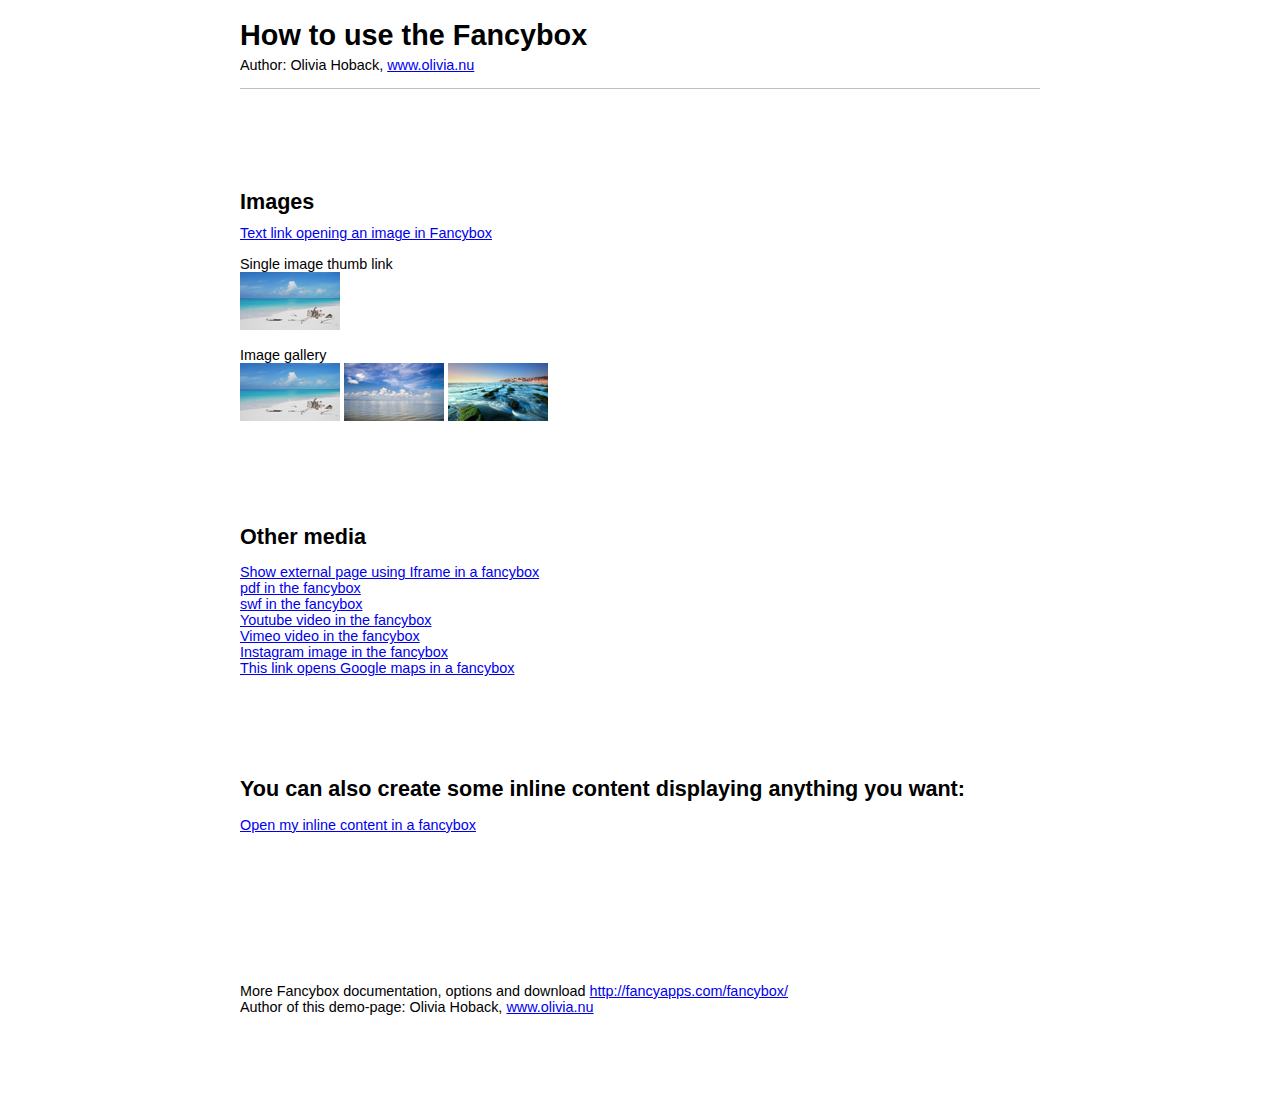
<file: index.html>
<!DOCTYPE HTML>
<!--
	Author Olivia Hoback
	www.olivia.nu
-->
<html>
<head>
<title>Fancybox Demo</title>

<!-- Add jQuery basic library -->
<script type="text/javascript" src="jquery-lib.js"></script>
		
<!-- Add required fancyBox files -->
<link rel="stylesheet" href="fancybox/source/jquery.fancybox.css" type="text/css" media="screen" />
<script type="text/javascript" src="fancybox/source/jquery.fancybox.pack.js"></script>

<!-- Optional, Add fancyBox for media, buttons, thumbs -->
<link rel="stylesheet" href="fancybox/source/helpers/jquery.fancybox-buttons.css" type="text/css" media="screen" />
<script type="text/javascript" src="fancybox/source/helpers/jquery.fancybox-buttons.js"></script>
<script type="text/javascript" src="fancybox/source/helpers/jquery.fancybox-media.js"></script>
<link rel="stylesheet" href="fancybox/source/helpers/jquery.fancybox-thumbs.css" type="text/css" media="screen" />
<script type="text/javascript" src="fancybox/source/helpers/jquery.fancybox-thumbs.js"></script>

<!-- Optional, Add mousewheel effect -->
<script type="text/javascript" src="fancybox/lib/jquery.mousewheel-3.0.6.pack.js"></script>	
		
		
<style>
body{
	width: 100%;
	padding: 0;
	margin: 0;
	font-family: "Century Gothic", sans-serif;
	font-size: 90%;
}
#wrapper{
	width: 90%;
	max-width: 800px;
	margin: 0 auto;
}
h2{
	margin: 100px 0px 10px 0px;
}
#header{
	margin-bottom: 5px;
}
#author{
	margin: 5px 0px 50px 0px;
	padding-bottom: 15px;
	border-bottom: 1px solid #bdbdbd;
}
#footer{
	margin: 150px 0px 100px 0px;
}
</style>
</head>






<body>

<div id="wrapper">
	<h1 id="header">How to use the Fancybox</h1>
	<p id="author">Author: Olivia Hoback, <a target="blank" href="http://www.olivia.nu">www.olivia.nu</a></p>
	
	
	
	
	<!--use Fancybox to show an image-->
	<h2>Images</h2>
	<a class="fancybox" href="images/demo-image.jpg">Text link opening an image in Fancybox</a><br />
	<p>Single image thumb link<br /><a class="fancybox" href="images/demo-image.jpg"><img src="images/thumb-image.jpg" /></a></p>
	<p>Image gallery<br />
		<a class="fancybox" rel="myGallery" href="images/demo-image.jpg"><img src="images/thumb-image.jpg" /></a>
		<a class="fancybox" rel="myGallery" href="images/demo-image01.jpg"><img src="images/thumb-image01.jpg" /></a>
		<a class="fancybox" rel="myGallery" href="images/demo-image02.jpg"><img src="images/thumb-image02.jpg" /></a>
	</p>
  
  
  
	
	<!--use Fancybox to show different kind of media-->
	<h2>Other media</h2>
	<p>
		<a class="various" data-fancybox-type="iframe" href="http://www.the-perfect-life.org/html-5-css-3-php-wordpress-jquery-javascript-photoshop-illustrator-tutorial">Show external page using Iframe in a fancybox</a><br />
		<a class="fancybox" data-fancybox-type="iframe" href="http://www.the-perfect-life.org/html-5-css-3-php-wordpress-jquery-javascript-photoshop-illustrator-tutorial/source-code/PDF.pdf">pdf in the fancybox</a><br />
		<a class="various" href="http://www.the-perfect-life.org/html-5-css-3-php-wordpress-jquery-javascript-photoshop-illustrator-tutorial/source-code/movie.swf">swf in the fancybox</a><br />
		<a class="fancybox-media" href="http://www.youtube.com/watch?v=hIXC5PH1ehw">Youtube video in the fancybox</a><br />
		<a class="fancybox-media" href="http://vimeo.com/69700933">Vimeo video in the fancybox</a><br />
		<a class="fancybox-media" href="http://instagr.am/p/IejkuUGxQn">Instagram image in the fancybox</a><br />
		<a class="various fancybox.iframe" href="https://maps.google.com/maps?q=North+Pole,+Alaska,+United+States&hl=en&ll=64.751143,-147.349663&spn=0.049791,0.181789&sll=37.0625,-95.677068&sspn=46.764446,93.076172&oq=northpole+ala&t=h&hnear=North+Pole,+Fairbanks+North+Star,+Alaska&z=13">This link opens Google maps in a fancybox</a>
								
	</p>

	
	
	
	<!--use Fancybox to show different kind of media-->
	<h2>You can also create some inline content displaying anything you want:</h2>
	<p>
		<div style="display:none">
			<div id="myDiv">
				<h1>You can show anything you want in a fancybox</h1>
				<iframe width="560" height="315" src="//www.youtube.com/embed/hIXC5PH1ehw" frameborder="0" allowfullscreen></iframe>
				<p>Some text...</p>
				<button type="button">A button</button> 
			</div>
		</div>

		<a href="#myDiv" class="various">Open my inline content in a fancybox</a>
	</p>
		
  
  
	<p id="footer">More Fancybox documentation, options and download <a target="blank" href="http://fancyapps.com/fancybox/">http://fancyapps.com/fancybox/</a><br />
	Author of this demo-page: Olivia Hoback, <a target="blank" href="http://www.olivia.nu">www.olivia.nu</a></p>

</div><!--end of wrapper-->	


<script type="text/javascript">
$(document).ready(function(){
		
	$(".fancybox").fancybox({
		openEffect  : 'none',
		closeEffect : 'none',
		iframe : {
			preload: false
		}
	});
	
	
	
	$(".various").fancybox({
		maxWidth	: 800,
		maxHeight	: 600,
		fitToView	: false,
		width		: '70%',
		height		: '70%',
		autoSize	: false,
		closeClick	: false,
		openEffect	: 'none',
		closeEffect	: 'none'
	});
	
	
	
	$('.fancybox-media').fancybox({
		openEffect  : 'none',
		closeEffect : 'none',
		helpers : {
			media : {}
		}
	});
});
</script>

</body>
</html>
</file>
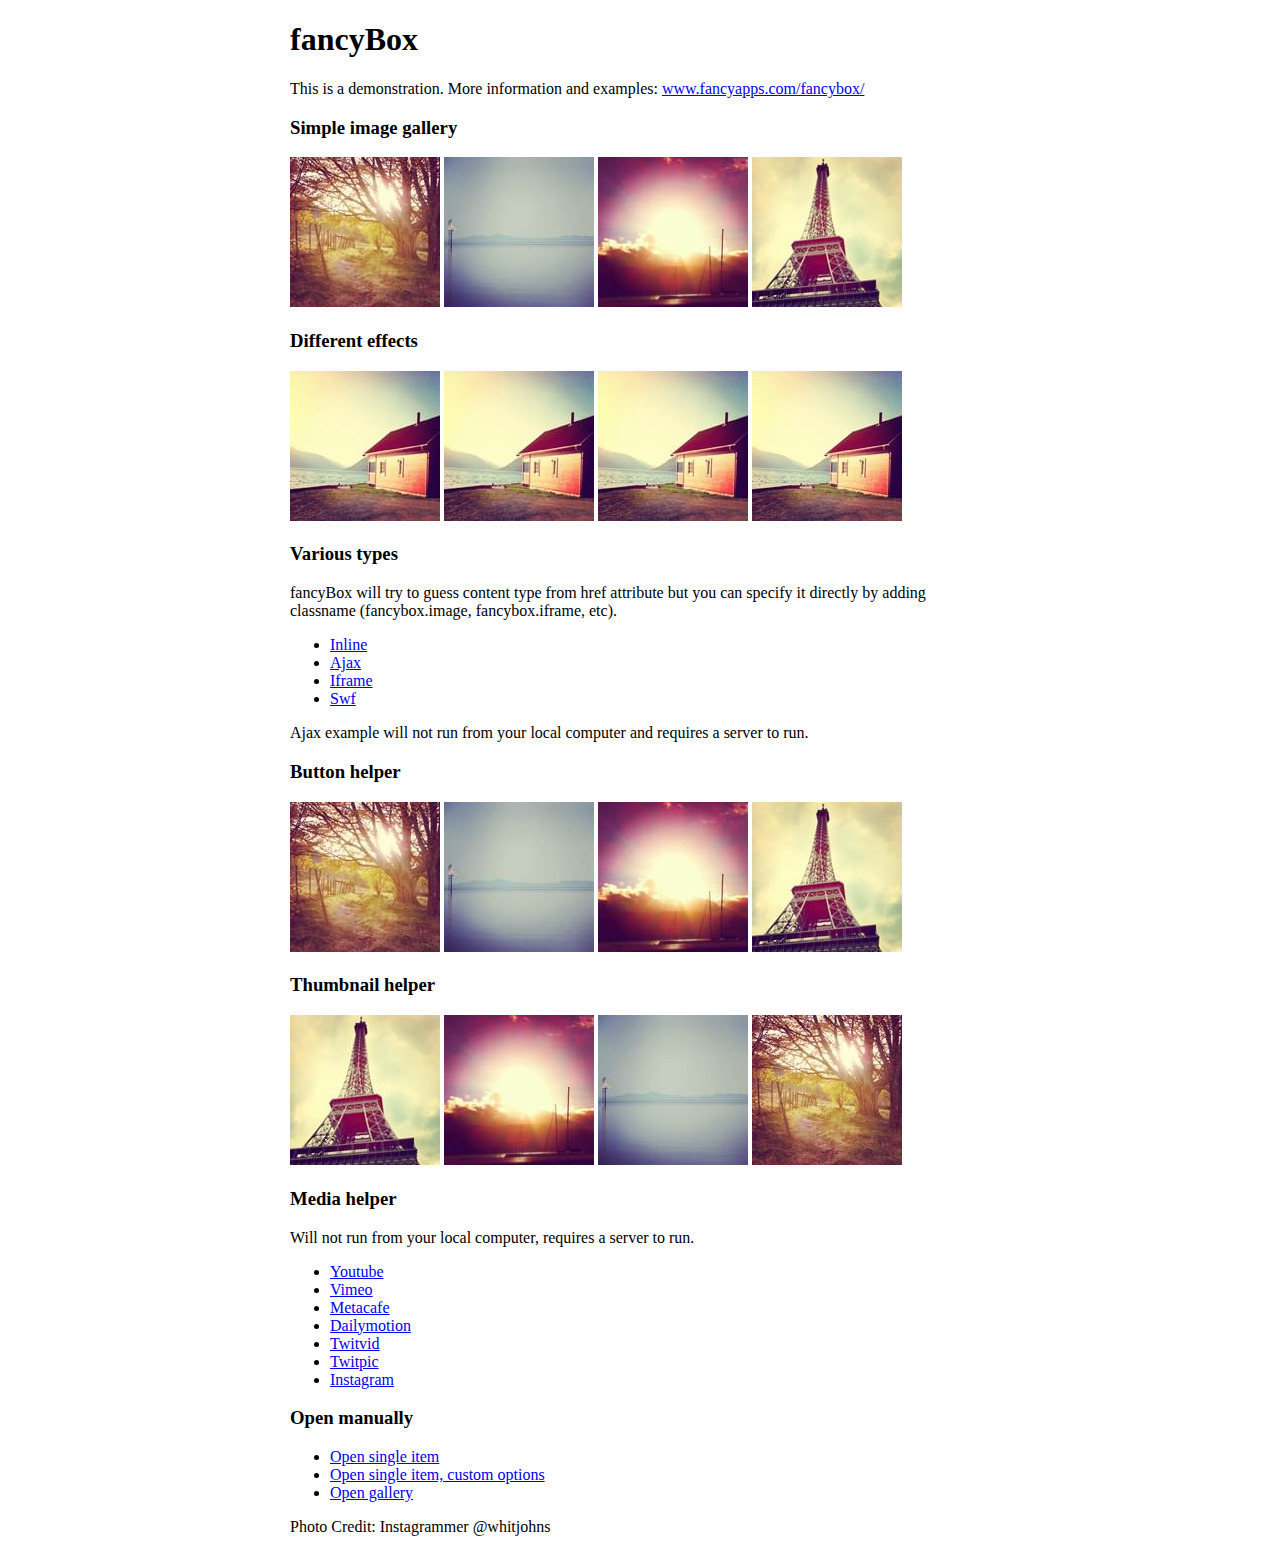
<file: fancybox/demo/index.html>
<!DOCTYPE html>
<html>
<head>
	<title>fancyBox - Fancy jQuery Lightbox Alternative | Demonstration</title>
	<meta http-equiv="Content-Type" content="text/html; charset=UTF-8" />

	<!-- Add jQuery library -->
	<script type="text/javascript" src="../lib/jquery-1.10.1.min.js"></script>

	<!-- Add mousewheel plugin (this is optional) -->
	<script type="text/javascript" src="../lib/jquery.mousewheel-3.0.6.pack.js"></script>

	<!-- Add fancyBox main JS and CSS files -->
	<script type="text/javascript" src="../source/jquery.fancybox.js?v=2.1.5"></script>
	<link rel="stylesheet" type="text/css" href="../source/jquery.fancybox.css?v=2.1.5" media="screen" />

	<!-- Add Button helper (this is optional) -->
	<link rel="stylesheet" type="text/css" href="../source/helpers/jquery.fancybox-buttons.css?v=1.0.5" />
	<script type="text/javascript" src="../source/helpers/jquery.fancybox-buttons.js?v=1.0.5"></script>

	<!-- Add Thumbnail helper (this is optional) -->
	<link rel="stylesheet" type="text/css" href="../source/helpers/jquery.fancybox-thumbs.css?v=1.0.7" />
	<script type="text/javascript" src="../source/helpers/jquery.fancybox-thumbs.js?v=1.0.7"></script>

	<!-- Add Media helper (this is optional) -->
	<script type="text/javascript" src="../source/helpers/jquery.fancybox-media.js?v=1.0.6"></script>

	<script type="text/javascript">
		$(document).ready(function() {
			/*
			 *  Simple image gallery. Uses default settings
			 */

			$('.fancybox').fancybox();

			/*
			 *  Different effects
			 */

			// Change title type, overlay closing speed
			$(".fancybox-effects-a").fancybox({
				helpers: {
					title : {
						type : 'outside'
					},
					overlay : {
						speedOut : 0
					}
				}
			});

			// Disable opening and closing animations, change title type
			$(".fancybox-effects-b").fancybox({
				openEffect  : 'none',
				closeEffect	: 'none',

				helpers : {
					title : {
						type : 'over'
					}
				}
			});

			// Set custom style, close if clicked, change title type and overlay color
			$(".fancybox-effects-c").fancybox({
				wrapCSS    : 'fancybox-custom',
				closeClick : true,

				openEffect : 'none',

				helpers : {
					title : {
						type : 'inside'
					},
					overlay : {
						css : {
							'background' : 'rgba(238,238,238,0.85)'
						}
					}
				}
			});

			// Remove padding, set opening and closing animations, close if clicked and disable overlay
			$(".fancybox-effects-d").fancybox({
				padding: 0,

				openEffect : 'elastic',
				openSpeed  : 150,

				closeEffect : 'elastic',
				closeSpeed  : 150,

				closeClick : true,

				helpers : {
					overlay : null
				}
			});

			/*
			 *  Button helper. Disable animations, hide close button, change title type and content
			 */

			$('.fancybox-buttons').fancybox({
				openEffect  : 'none',
				closeEffect : 'none',

				prevEffect : 'none',
				nextEffect : 'none',

				closeBtn  : false,

				helpers : {
					title : {
						type : 'inside'
					},
					buttons	: {}
				},

				afterLoad : function() {
					this.title = 'Image ' + (this.index + 1) + ' of ' + this.group.length + (this.title ? ' - ' + this.title : '');
				}
			});


			/*
			 *  Thumbnail helper. Disable animations, hide close button, arrows and slide to next gallery item if clicked
			 */

			$('.fancybox-thumbs').fancybox({
				prevEffect : 'none',
				nextEffect : 'none',

				closeBtn  : false,
				arrows    : false,
				nextClick : true,

				helpers : {
					thumbs : {
						width  : 50,
						height : 50
					}
				}
			});

			/*
			 *  Media helper. Group items, disable animations, hide arrows, enable media and button helpers.
			*/
			$('.fancybox-media')
				.attr('rel', 'media-gallery')
				.fancybox({
					openEffect : 'none',
					closeEffect : 'none',
					prevEffect : 'none',
					nextEffect : 'none',

					arrows : false,
					helpers : {
						media : {},
						buttons : {}
					}
				});

			/*
			 *  Open manually
			 */

			$("#fancybox-manual-a").click(function() {
				$.fancybox.open('1_b.jpg');
			});

			$("#fancybox-manual-b").click(function() {
				$.fancybox.open({
					href : 'iframe.html',
					type : 'iframe',
					padding : 5
				});
			});

			$("#fancybox-manual-c").click(function() {
				$.fancybox.open([
					{
						href : '1_b.jpg',
						title : 'My title'
					}, {
						href : '2_b.jpg',
						title : '2nd title'
					}, {
						href : '3_b.jpg'
					}
				], {
					helpers : {
						thumbs : {
							width: 75,
							height: 50
						}
					}
				});
			});


		});
	</script>
	<style type="text/css">
		.fancybox-custom .fancybox-skin {
			box-shadow: 0 0 50px #222;
		}

		body {
			max-width: 700px;
			margin: 0 auto;
		}
	</style>
</head>
<body>
	<h1>fancyBox</h1>

	<p>This is a demonstration. More information and examples: <a href="http://fancyapps.com/fancybox/">www.fancyapps.com/fancybox/</a></p>

	<h3>Simple image gallery</h3>
	<p>
		<a class="fancybox" href="1_b.jpg" data-fancybox-group="gallery" title="Lorem ipsum dolor sit amet"><img src="1_s.jpg" alt="" /></a>

		<a class="fancybox" href="2_b.jpg" data-fancybox-group="gallery" title="Etiam quis mi eu elit temp"><img src="2_s.jpg" alt="" /></a>

		<a class="fancybox" href="3_b.jpg" data-fancybox-group="gallery" title="Cras neque mi, semper leon"><img src="3_s.jpg" alt="" /></a>

		<a class="fancybox" href="4_b.jpg" data-fancybox-group="gallery" title="Sed vel sapien vel sem uno"><img src="4_s.jpg" alt="" /></a>
	</p>

	<h3>Different effects</h3>
	<p>
		<a class="fancybox-effects-a" href="5_b.jpg" title="Lorem ipsum dolor sit amet, consectetur adipiscing elit"><img src="5_s.jpg" alt="" /></a>

		<a class="fancybox-effects-b" href="5_b.jpg" title="Lorem ipsum dolor sit amet, consectetur adipiscing elit"><img src="5_s.jpg" alt="" /></a>

		<a class="fancybox-effects-c" href="5_b.jpg" title="Lorem ipsum dolor sit amet, consectetur adipiscing elit"><img src="5_s.jpg" alt="" /></a>

		<a class="fancybox-effects-d" href="5_b.jpg" title="Lorem ipsum dolor sit amet, consectetur adipiscing elit"><img src="5_s.jpg" alt="" /></a>
	</p>

	<h3>Various types</h3>
	<p>
		fancyBox will try to guess content type from href attribute but you can specify it directly by adding classname (fancybox.image, fancybox.iframe, etc).
	</p>
	<ul>
		<li><a class="fancybox" href="#inline1" title="Lorem ipsum dolor sit amet">Inline</a></li>
		<li><a class="fancybox fancybox.ajax" href="ajax.txt">Ajax</a></li>
		<li><a class="fancybox fancybox.iframe" href="iframe.html">Iframe</a></li>
		<li><a class="fancybox" href="http://www.adobe.com/jp/events/cs3_web_edition_tour/swfs/perform.swf">Swf</a></li>
	</ul>

	<div id="inline1" style="width:400px;display: none;">
		<h3>Etiam quis mi eu elit</h3>
		<p>
			Lorem ipsum dolor sit amet, consectetur adipiscing elit. Etiam quis mi eu elit tempor facilisis id et neque. Nulla sit amet sem sapien. Vestibulum imperdiet porta ante ac ornare. Nulla et lorem eu nibh adipiscing ultricies nec at lacus. Cras laoreet ultricies sem, at blandit mi eleifend aliquam. Nunc enim ipsum, vehicula non pretium varius, cursus ac tortor. Vivamus fringilla congue laoreet. Quisque ultrices sodales orci, quis rhoncus justo auctor in. Phasellus dui eros, bibendum eu feugiat ornare, faucibus eu mi. Nunc aliquet tempus sem, id aliquam diam varius ac. Maecenas nisl nunc, molestie vitae eleifend vel, iaculis sed magna. Aenean tempus lacus vitae orci posuere porttitor eget non felis. Donec lectus elit, aliquam nec eleifend sit amet, vestibulum sed nunc.
		</p>
	</div>

	<p>
		Ajax example will not run from your local computer and requires a server to run.
	</p>

	<h3>Button helper</h3>
	<p>
		<a class="fancybox-buttons" data-fancybox-group="button" href="1_b.jpg"><img src="1_s.jpg" alt="" /></a>

		<a class="fancybox-buttons" data-fancybox-group="button" href="2_b.jpg"><img src="2_s.jpg" alt="" /></a>

		<a class="fancybox-buttons" data-fancybox-group="button" href="3_b.jpg"><img src="3_s.jpg" alt="" /></a>

		<a class="fancybox-buttons" data-fancybox-group="button" href="4_b.jpg"><img src="4_s.jpg" alt="" /></a>
	</p>

	<h3>Thumbnail helper</h3>
	<p>
		<a class="fancybox-thumbs" data-fancybox-group="thumb" href="4_b.jpg"><img src="4_s.jpg" alt="" /></a>

		<a class="fancybox-thumbs" data-fancybox-group="thumb" href="3_b.jpg"><img src="3_s.jpg" alt="" /></a>

		<a class="fancybox-thumbs" data-fancybox-group="thumb" href="2_b.jpg"><img src="2_s.jpg" alt="" /></a>

		<a class="fancybox-thumbs" data-fancybox-group="thumb" href="1_b.jpg"><img src="1_s.jpg" alt="" /></a>
	</p>

	<h3>Media helper</h3>
	<p>
		Will not run from your local computer, requires a server to run.
	</p>

	<ul>
		<li><a class="fancybox-media" href="http://www.youtube.com/watch?v=opj24KnzrWo">Youtube</a></li>
		<li><a class="fancybox-media" href="http://vimeo.com/47480346">Vimeo</a></li>
		<li><a class="fancybox-media" href="http://www.metacafe.com/watch/7635964/">Metacafe</a></li>
		<li><a class="fancybox-media" href="http://www.dailymotion.com/video/xoeylt_electric-guest-this-head-i-hold_music">Dailymotion</a></li>
		<li><a class="fancybox-media" href="http://twitvid.com/QY7MD">Twitvid</a></li>
		<li><a class="fancybox-media" href="http://twitpic.com/7p93st">Twitpic</a></li>
		<li><a class="fancybox-media" href="http://instagr.am/p/IejkuUGxQn">Instagram</a></li>
	</ul>

	<h3>Open manually</h3>
	<ul>
		<li><a id="fancybox-manual-a" href="javascript:;">Open single item</a></li>
		<li><a id="fancybox-manual-b" href="javascript:;">Open single item, custom options</a></li>
		<li><a id="fancybox-manual-c" href="javascript:;">Open gallery</a></li>
	</ul>

	<p>
		Photo Credit: Instagrammer @whitjohns
	</p>
</body>
</html>
</file>
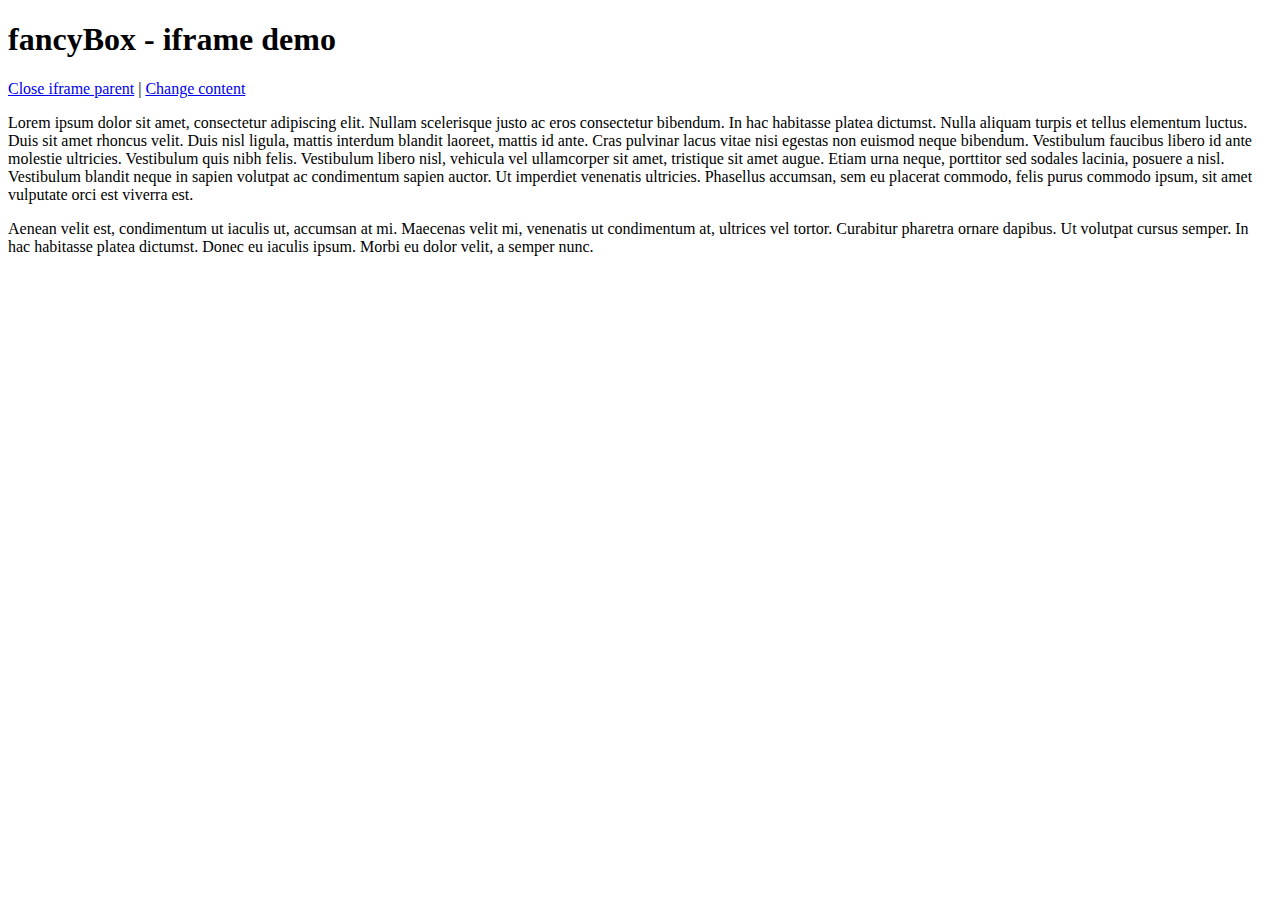
<file: fancybox/demo/iframe.html>
<!DOCTYPE html>
<html>
<head>
	<title>fancyBox - iframe demo</title>
	<meta http-equiv="Content-Type" content="text/html; charset=UTF-8" />
</head>
<body>
	<h1>fancyBox - iframe demo</h1>

	<p>
		<a href="javascript:parent.jQuery.fancybox.close();">Close iframe parent</a>

		|

		<a href="javascript:parent.jQuery.fancybox.open({href : '1_b.jpg', title : 'My title'});">Change content</a>
	</p>

	<p>
		Lorem ipsum dolor sit amet, consectetur adipiscing elit. Nullam scelerisque justo ac eros consectetur bibendum. In hac habitasse platea dictumst. Nulla aliquam turpis et tellus elementum luctus. Duis sit amet rhoncus velit. Duis nisl ligula, mattis interdum blandit laoreet, mattis id ante. Cras pulvinar lacus vitae nisi egestas non euismod neque bibendum. Vestibulum faucibus libero id ante molestie ultricies. Vestibulum quis nibh felis. Vestibulum libero nisl, vehicula vel ullamcorper sit amet, tristique sit amet augue. Etiam urna neque, porttitor sed sodales lacinia, posuere a nisl. Vestibulum blandit neque in sapien volutpat ac condimentum sapien auctor. Ut imperdiet venenatis ultricies. Phasellus accumsan, sem eu placerat commodo, felis purus commodo ipsum, sit amet vulputate orci est viverra est.
	</p>

	<p>
		Aenean velit est, condimentum ut iaculis ut, accumsan at mi. Maecenas velit mi, venenatis ut condimentum at, ultrices vel tortor. Curabitur pharetra ornare dapibus. Ut volutpat cursus semper. In hac habitasse platea dictumst. Donec eu iaculis ipsum. Morbi eu dolor velit, a semper nunc.
	</p>
</body>
</html>
</file>
